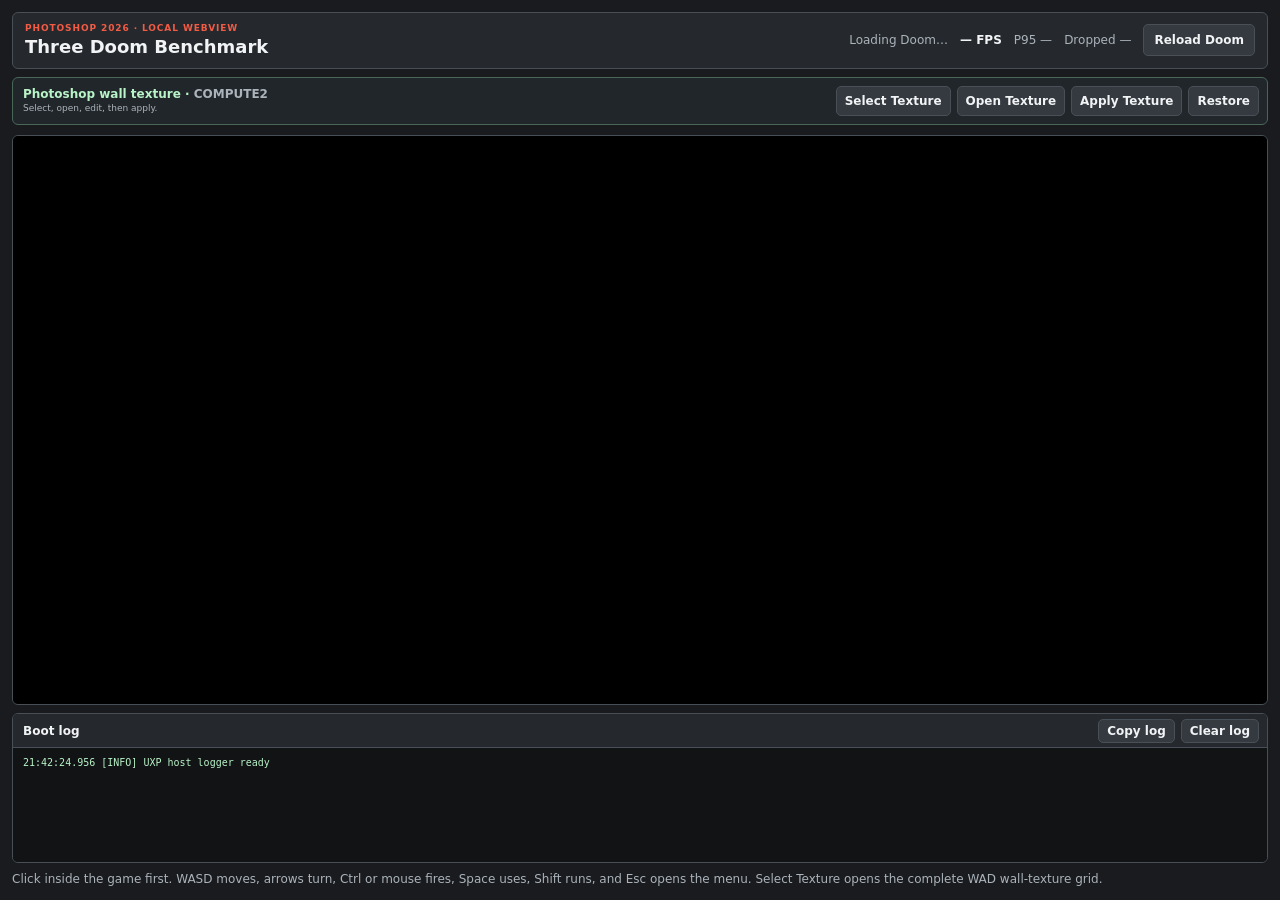
<file: index.html>
<!doctype html>
<html>
  <head>
    <meta charset="utf-8" />
    <title>Three Doom Benchmark</title>
    <link rel="stylesheet" href="style.css" />
  </head>
  <body>
    <main class="panel">
      <header class="toolbar">
        <div class="title-block">
          <p class="eyebrow">PHOTOSHOP 2026 · LOCAL WEBVIEW</p>
          <h1>Three Doom Benchmark</h1>
        </div>
        <div class="metrics" aria-live="polite">
          <span id="statusValue">Loading Doom…</span>
          <strong id="fpsValue">— FPS</strong>
          <span id="p95Value">P95 —</span>
          <span id="droppedValue">Dropped —</span>
        </div>
        <button id="reloadButton" type="button">Reload Doom</button>
      </header>

      <section class="texture-test" aria-label="Live texture test">
        <div class="texture-test-copy">
          <strong>
            Photoshop wall texture · <span id="textureNameValue">COMPUTE2</span>
          </strong>
          <span id="textureTestStatus">
            Select, open, edit, then apply.
          </span>
        </div>
        <div class="texture-test-actions">
          <button id="selectTextureButton" type="button">
            Select Texture
          </button>
          <button id="openTextureButton" type="button">
            Open Texture
          </button>
          <button id="applyTextureButton" type="button">
            Apply Texture
          </button>
          <button id="restoreTextureButton" type="button">
            Restore
          </button>
        </div>
      </section>

      <section class="game-frame" aria-label="Three Doom game">
        <webview
          id="doomView"
          width="100%"
          height="100%"
          src="plugin:/doom/index.html"
          uxpAllowInspector="true"
        ></webview>
      </section>

      <section class="diagnostics" aria-label="Doom boot diagnostics">
        <div class="diagnostics-header">
          <h2>Boot log</h2>
          <div class="diagnostics-actions">
            <button id="copyLogButton" type="button">Copy log</button>
            <button id="clearLogButton" type="button">Clear log</button>
          </div>
        </div>
        <pre
          id="diagnosticLog"
          tabindex="0"
          aria-label="Boot log text"
        >Waiting for WebView events…</pre>
      </section>

      <footer>
        Click inside the game first. WASD moves, arrows turn, Ctrl or mouse
        fires, Space uses, Shift runs, and Esc opens the menu. Select Texture
        opens the complete WAD wall-texture grid.
      </footer>
    </main>

    <script src="main.js"></script>
  </body>
</html>
</file>
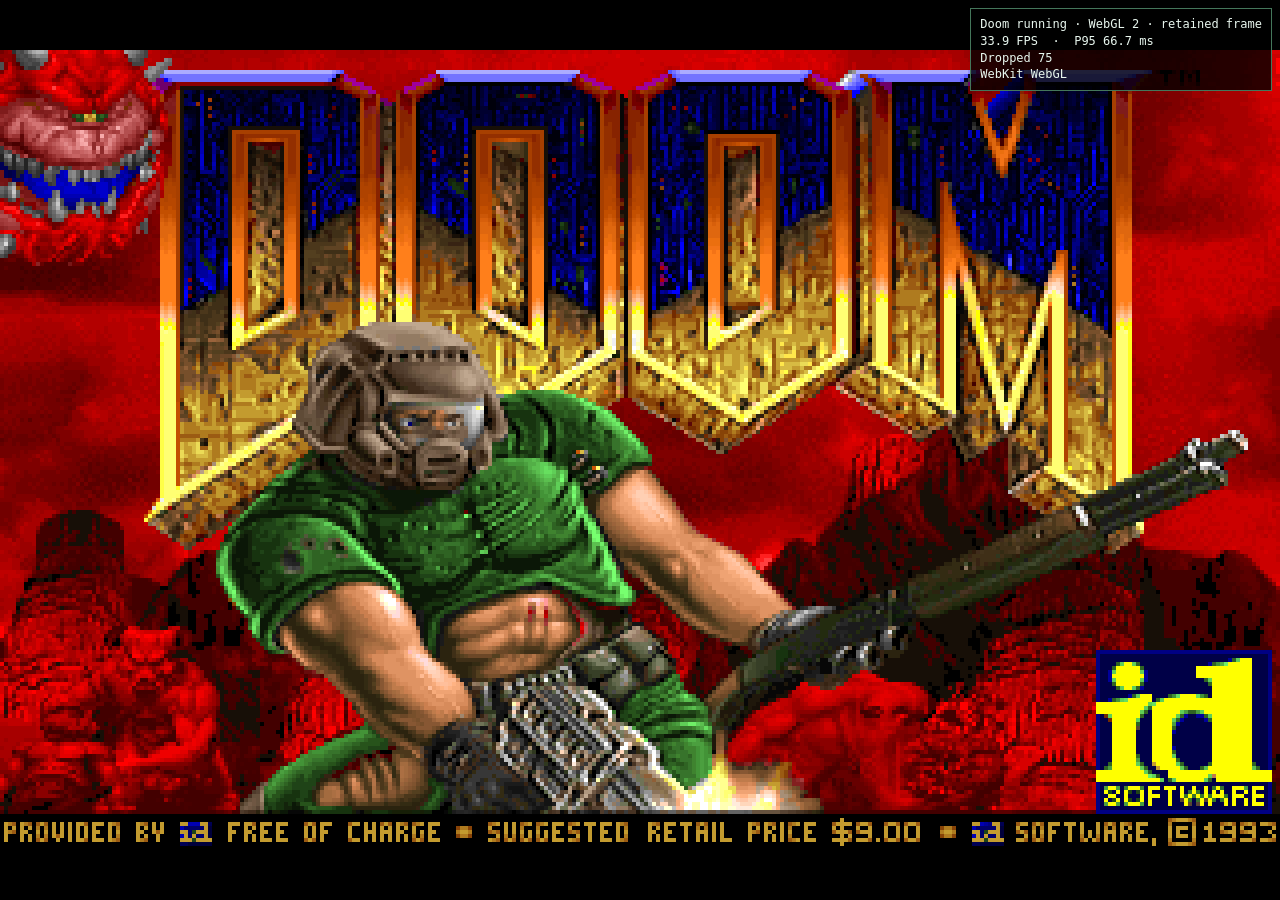
<file: doom/index.html>
<!DOCTYPE html>
<html lang="en">
<head>
<meta charset="UTF-8">
<meta name="viewport" content="width=device-width, initial-scale=1, maximum-scale=1, user-scalable=no">
<title>Three.js Doom UXP Benchmark</title>
<style>
  html, body { margin: 0; padding: 0; background: #000; color: #fff; font-family: monospace; overflow: hidden; touch-action: none; }
  #container { position: fixed; inset: 0; }
  #overlay { position: fixed; inset: 0; pointer-events: none; }
  #benchmarkHud {
    position: fixed;
    top: 8px;
    right: 8px;
    z-index: 1000;
    min-width: 170px;
    padding: 7px 9px;
    color: #e9f7ef;
    background: rgba(0, 0, 0, 0.78);
    border: 1px solid #44765a;
    font: 12px/1.4 monospace;
    pointer-events: none;
    white-space: pre;
  }
  #texturePicker[hidden] { display: none; }
  #texturePicker {
    position: fixed;
    inset: 12px;
    z-index: 2000;
    display: flex;
    flex-direction: column;
    min-width: 0;
    min-height: 0;
    color: #f5f5f5;
    background: rgba(17, 19, 21, 0.98);
    border: 2px solid #b2a36a;
    box-shadow: 0 10px 40px rgba(0, 0, 0, 0.8);
    touch-action: pan-y;
  }
  .texture-picker-header {
    display: flex;
    align-items: center;
    gap: 12px;
    flex: 0 0 auto;
    min-height: 48px;
    padding: 8px 10px;
    background: #27292b;
    border-bottom: 1px solid #66604b;
  }
  .texture-picker-header h2 {
    margin: 0;
    color: #f1d778;
    font: bold 16px/1 monospace;
    letter-spacing: 0.06em;
  }
  #texturePickerCount {
    flex: 1 1 auto;
    color: #bbb;
    font: 12px/1 monospace;
  }
  #texturePickerClose {
    min-height: 30px;
    padding: 5px 12px;
    color: #fff;
    background: #414448;
    border: 1px solid #777;
    font: bold 12px/1 monospace;
  }
  #textureGrid {
    display: grid;
    grid-template-columns: repeat(auto-fill, minmax(118px, 1fr));
    gap: 10px;
    flex: 1 1 auto;
    min-height: 0;
    padding: 12px;
    overflow-x: hidden;
    overflow-y: auto;
    overscroll-behavior: contain;
  }
  .texture-card {
    display: flex;
    flex-direction: column;
    min-width: 0;
    height: 132px;
    padding: 5px;
    color: #eee;
    background: #25282b;
    border: 2px solid #4a4d50;
    font: 11px/1.2 monospace;
    text-align: left;
  }
  .texture-card:hover,
  .texture-card:focus {
    border-color: #d2bd67;
    outline: none;
  }
  .texture-card.is-selected {
    color: #fff7d2;
    background: #4a4124;
    border-color: #f1d778;
  }
  .texture-card.is-off-map:not(.is-selected) {
    color: #aaa;
    background: #202225;
    border-color: #383b3e;
    opacity: 0.72;
  }
  .texture-preview {
    display: block;
    width: 100%;
    height: 86px;
    background: #070707;
    image-rendering: pixelated;
    object-fit: contain;
  }
  .texture-card-copy {
    display: block;
    margin-top: 5px;
    overflow: hidden;
  }
  .texture-card-name {
    display: block;
    overflow: hidden;
    font-weight: bold;
    text-overflow: ellipsis;
    white-space: nowrap;
  }
  .texture-card-size {
    display: block;
    margin-top: 1px;
    color: #aaa;
    font-size: 9px;
  }
</style>
</head>
<body>
<div id="container"></div>
<canvas id="overlay"></canvas>
<div id="benchmarkHud">Starting Three Doom…</div>
<section id="texturePicker" aria-label="Select a Doom wall texture" hidden>
  <header class="texture-picker-header">
    <h2>SELECT WALL TEXTURE</h2>
    <span id="texturePickerCount">Loading…</span>
    <button id="texturePickerClose" type="button">Close</button>
  </header>
  <div id="textureGrid" role="list"></div>
</section>
<script src="./benchmark.js"></script>
<script src="./doom.bundle.js"></script>
</body>
</html>
</file>
<file: style.css>
:root {
  --bg: #191b1e;
  --surface: #25292d;
  --border: #484f56;
  --text: #f1f3f5;
  --muted: #abb3bb;
  --accent: #f35b45;
}

* {
  box-sizing: border-box;
}

body {
  margin: 0;
  width: 100vw;
  height: 100vh;
  overflow: hidden;
  color: var(--text);
  background: var(--bg);
  font-family: system-ui, sans-serif;
  font-size: 12px;
}

main,
header,
section,
footer,
p,
h1 {
  display: block;
}

h2 {
  margin: 0;
  font-size: 12px;
  line-height: 1.2;
}

.panel {
  display: flex;
  flex-direction: column;
  width: 100%;
  height: 100%;
  min-width: 0;
  padding: 12px;
}

.toolbar {
  display: flex;
  align-items: center;
  width: 100%;
  padding: 10px 12px;
  background: var(--surface);
  border: 1px solid var(--border);
  border-radius: 6px;
}

.title-block {
  display: block;
  flex: 0 0 auto;
}

.eyebrow {
  margin: 0 0 3px;
  color: var(--accent);
  font-size: 9px;
  font-weight: 700;
  letter-spacing: 0.1em;
}

h1 {
  margin: 0;
  font-size: 18px;
  line-height: 1.2;
}

.metrics {
  display: flex;
  align-items: center;
  justify-content: flex-end;
  flex: 1 1 auto;
  margin: 0 12px;
}

.metrics span,
.metrics strong {
  display: block;
  margin-left: 12px;
  white-space: nowrap;
}

.metrics span {
  color: var(--muted);
}

button {
  display: block;
  flex: 0 0 auto;
  min-height: 32px;
  padding: 6px 10px;
  color: var(--text);
  background: #343a40;
  border: 1px solid var(--border);
  border-radius: 5px;
  font-family: inherit;
  font-size: inherit;
  font-weight: 700;
}

.texture-test {
  display: flex;
  align-items: center;
  flex-wrap: wrap;
  width: 100%;
  min-height: 48px;
  margin-top: 8px;
  padding: 7px 8px 7px 10px;
  background: #20262a;
  border: 1px solid #4a6657;
  border-radius: 6px;
}

.texture-test-copy {
  display: block;
  flex: 1 1 auto;
  min-width: 0;
  overflow: hidden;
}

.texture-test-copy strong,
.texture-test-copy span {
  display: block;
}

.texture-test-copy strong {
  color: #b9f3c8;
}

.texture-test-copy strong span {
  display: inline;
}

.texture-test-copy span {
  margin-top: 2px;
  overflow: hidden;
  color: var(--muted);
  text-overflow: ellipsis;
  white-space: nowrap;
}

#textureTestStatus {
  display: block;
  width: 100%;
  height: 11px;
  max-height: 11px;
  overflow: hidden;
  font-size: 9px;
  line-height: 11px;
  text-overflow: ellipsis;
  white-space: nowrap;
}

.texture-test-actions {
  display: flex;
  align-items: center;
  flex-wrap: wrap;
  flex: 0 0 auto;
  gap: 6px;
  margin-left: 10px;
}

.texture-test-actions button {
  min-height: 30px;
  padding-right: 8px;
  padding-left: 8px;
}

.game-frame {
  display: flex;
  flex: 1 1 auto;
  width: 100%;
  min-height: 0;
  margin-top: 10px;
  overflow: hidden;
  background: #000;
  border: 1px solid var(--border);
  border-radius: 6px;
}

#doomView {
  display: block;
  flex: 1 1 auto;
  width: 100%;
  height: 100%;
  min-height: 0;
  background: #000;
}

.diagnostics {
  display: block;
  flex: 0 0 150px;
  width: 100%;
  min-height: 0;
  margin-top: 8px;
  overflow: hidden;
  background: #111315;
  border: 1px solid var(--border);
  border-radius: 6px;
}

.diagnostics-header {
  display: flex;
  align-items: center;
  justify-content: space-between;
  height: 34px;
  padding: 4px 8px 4px 10px;
  background: var(--surface);
  border-bottom: 1px solid var(--border);
}

.diagnostics-actions {
  display: flex;
  align-items: center;
  gap: 6px;
}

.diagnostics-header button {
  min-height: 24px;
  padding: 3px 8px;
}

#diagnosticLog {
  display: block;
  height: 114px;
  margin: 0;
  padding: 8px 10px;
  overflow: auto;
  color: #b9f3c8;
  background: #111315;
  font-family: ui-monospace, SFMono-Regular, Menlo, monospace;
  font-size: 10px;
  line-height: 1.45;
  white-space: pre-wrap;
  user-select: text;
  -webkit-user-select: text;
}

footer {
  margin-top: 8px;
  color: var(--muted);
  line-height: 1.4;
}
</file>
